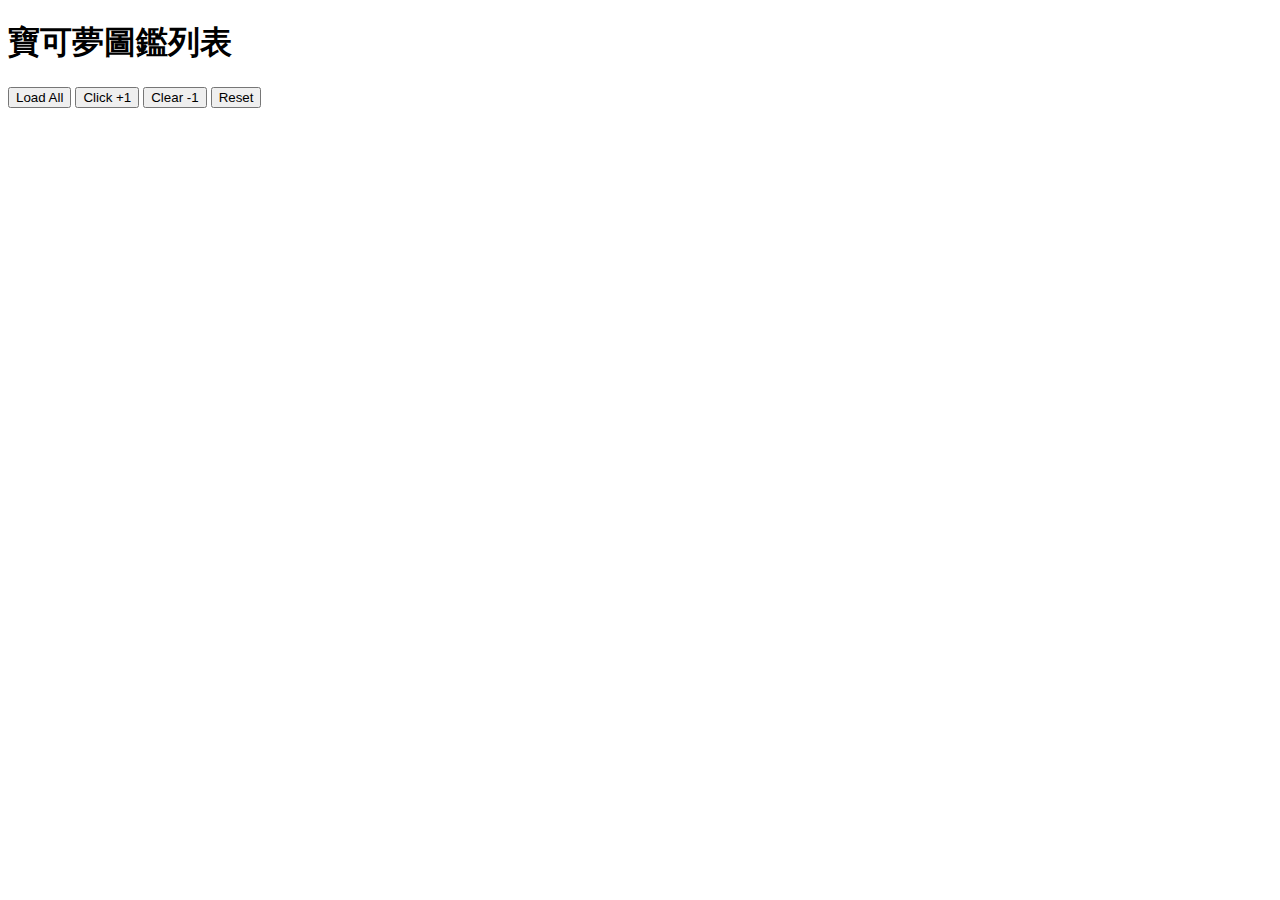
<file: Pokemon_List.html>
<!DOCTYPE html>
<html lang="en">
<head>
    <meta charset="UTF-8">
    <meta http-equiv="X-UA-Compatible" content="IE=edge">
    <meta name="viewport" content="width=device-width, initial-scale=1.0">
    <title>Document</title>
</head>
<body>
    <h1>寶可夢圖鑑列表</h1>

    <button id='loadall' onclick="allPokemon()">Load All</button>
    <button id='addone' onclick="addPokemon()">Click +1</button>
    <button id='removeone' onclick="removePokemon()">Clear -1</button>
    <button id='reset' onclick="resetPokemon()">Reset</button>
    

    <div id="container">

    </div>

    <script>

        let container;
        let i=1;

        window.onload = function(){
            container = document.getElementById("container");

            // appendPokemonByTemplate();
        }

        function appendPokemon(){
            // 1.create<img>創造檔案
            let img = document.createElement("img");

            // 2.Set<img> 放入資料
            img.setAttribute("src","https://assets.pokemon.com/assets/cms2/img/pokedex/detail/001.png");

            //3.append<img>into container  附加資料到容器

            container.appendChild(img);
        }



        function appendPokemonByTemplate(){
            let fileName="001";
            let pathFile=`https://assets.pokemon.com/assets/cms2/img/pokedex/detail/${fileName}.png`;

            let pokemonImg = `<img src='${pathFile}'>`;

            container.innerHTML = pokemonImg;
        }
        function addPokemon(){
            let fileName = i.toString().padStart(3,"0");
            let pathFile = `https://assets.pokemon.com/assets/cms2/img/pokedex/detail/${fileName}.png`;
            let img = document.createElement("img");
            img.setAttribute("src",pathFile);
            container.append(img);
            if(i<898){
                i++;
            }
            

        }

        function allPokemon(){
            for(let i=1;i<898;i++){
                let fileName = i.toString().padStart(3,"0");
                let pathFile = `https://assets.pokemon.com/assets/cms2/img/pokedex/detail/${fileName}.png`;
                let img = document.createElement("img");
                img.setAttribute("src",pathFile);

                img.addEventListener("click",function(event){
                    container.removeChild(event.target);
                });



                container.append(img);
            }
        }









        function removePokemon(){
            container.removeChild(container.lastChild);
            i=1;
        }







        function resetPokemon(){
            container.innerHTML="";
            i=1;
        }

    </script>




</body>
</html>
</file>
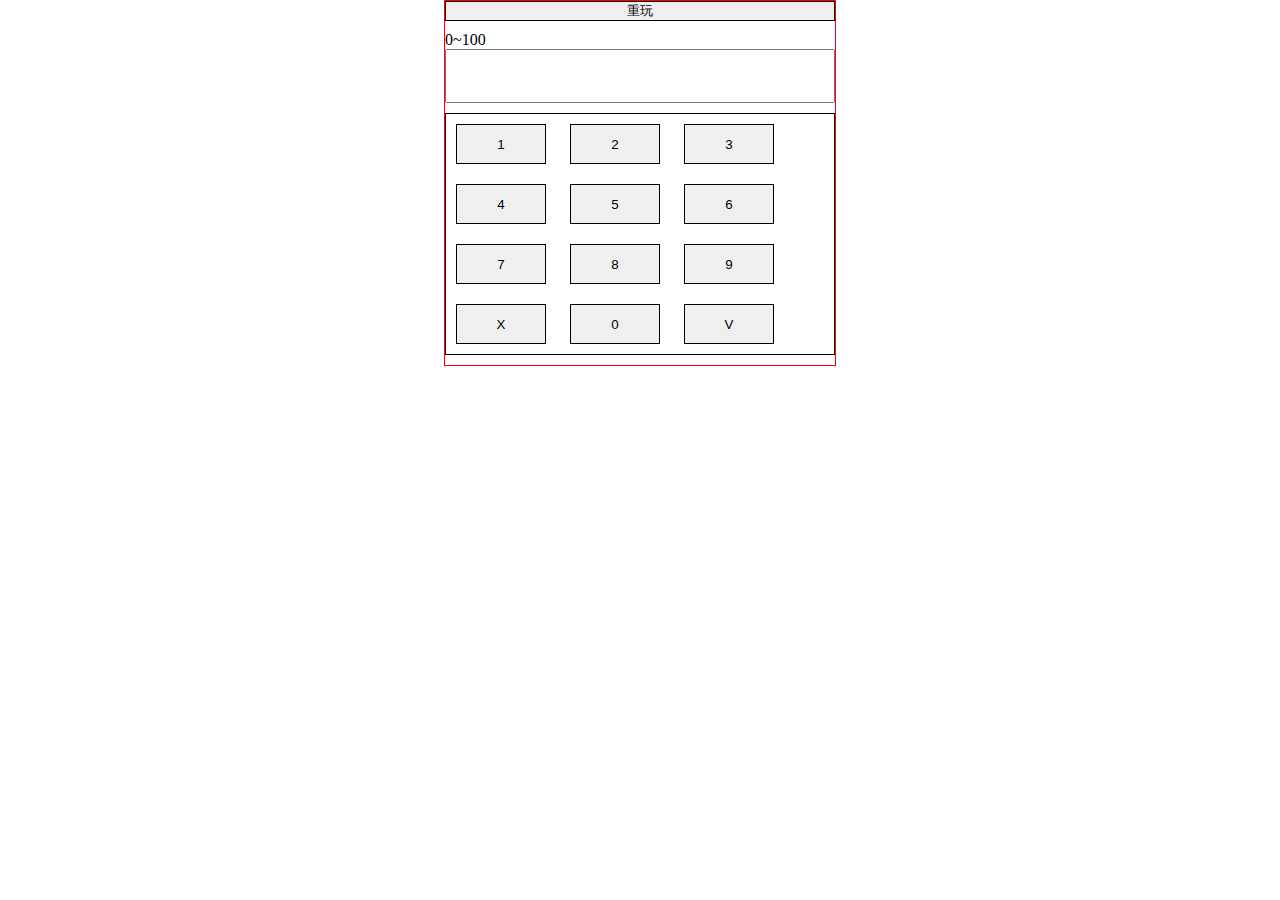
<file: 密碼.html>
<!doctype html>
<html lang="en">
    <head>
    <!-- Required meta tags -->
    <meta charset="utf-8">
    <meta name="viewport" content="width=device-width, initial-scale=1">

    <!-- Bootstrap CSS -->
    <link href="https://cdn.jsdelivr.net/npm/bootstrap@5.1.3/dist/css/bootstrap.min.css" rel="stylesheet" integrity="sha384-1BmE4kWBq78iYhFldvKuhfTAU6auU8tT94WrHftjDbrCEXSU1oBoqyl2QvZ6jIW3" crossorigin="anonymous">

    <title>password</title>
    <style>
        *{
            margin: 0;
            padding: 0;
        }
        .container{
            margin: auto;
            max-width: 390px;
            border: 1px solid red;
            display: flex;
            flex-direction: column;
        }
        .reset{
            height: 50px;
            margin: 10px 0;
        }
        input{
            height: 50px;
            margin:  0 0 10px;

        }
        .btn{
            border: 1px solid black;
            margin: 0 0 10px;
        }
        .btn button{
            width: 90px;
            margin: 10px;
            height: 40px;
        }
    </style>
    </head>
    <body>
        <div class="container">
            <button type="button" class="btn btn-primary" id="reset">重玩</button>
            <div class="row">
                <div class="col-12">
                    <p class="col-12 text-center" id="msg">0~100</p>
                </div>
            </div>
            <input type="text">

            <div class="btn">
                <div class="btn-1">
                    <button type="button" class="btn btn-dark"id="num">1</button>
                    <button type="button" class="btn btn-dark"id="num">2</button>
                    <button type="button" class="btn btn-dark"id="num">3</button>
                </div>
                <div class="btn-2">
                    <button type="button" class="btn btn-dark"id="num">4</button>
                    <button type="button" class="btn btn-dark"id="num">5</button>
                    <button type="button" class="btn btn-dark"id="num">6</button>

                </div>
                <div class="btn-3">
                    <button type="button" class="btn btn-dark"id="num">7</button>
                    <button type="button" class="btn btn-dark"id="num">8</button>
                    <button type="button" class="btn btn-dark"id="num">9</button>

                </div>
                <div class="btn-4">
                    <button type="button" class="btn btn-danger"id="mis">X</button>
                    <button type="button" class="btn btn-dark"id="num">0</button>
                    <button type="button" class="btn btn-success"id="cor">V</button>


                </div>
            </div>
        </div>
    

    <script src="https://cdn.jsdelivr.net/npm/bootstrap@5.1.3/dist/js/bootstrap.bundle.min.js" integrity="sha384-ka7Sk0Gln4gmtz2MlQnikT1wXgYsOg+OMhuP+IlRH9sENBO0LRn5q+8nbTov4+1p" crossorigin="anonymous"></script>

    <script>
        let container = document.querySelector("container");
        let input = document.querySelector("input");
        let btn = document.querySelector("btn");
        let p = document.querySelector("p");
        let max = 100;
        let min = 1;

        let ans = Math.round(Math.random()*100);
        let reset = document.getElementById("reset");
        //數字
        let btns = document.querySelectorAll("#num");
        btns.forEach( (btn, index) =>{
            btn.addEventListener("click", (event)=>{        
                input.value+= event.target.innerText;   
            })
        });
        //重玩
        reset.addEventListener("click",(event)=>{
            ans = Math.round(Math.random()*100);
            console.log(ans);
            max = 100;
            min = 1;
            p.innerText = `${min} ~ ${max}`;
            input.value = "";
        });
        //清空
        let mis = document.getElementById("mis");
        mis.addEventListener("click", (event) =>{
            input.value = "";
        });

        //執行
        let cor = document.getElementById("cor")
        cor.addEventListener("click",(event)=>{
            let value = parseInt(input.value)
            if( value > max ){               
                alert(`超過${max}了`)
                input.value = "";
            }
            else if( value < min ){
                alert(`低於${max}了`)
                input.value = "";
            }
            //替代目前最大值
            if(value > ans){
                max = value
            }
            //替代目前最小值
            else if(value < ans){
                min = value
            }
            //挼果比對與答案相同 則顯示正確
            else if(value === ans){
                alert("正確")
            }
            //比對完後顯示在螢幕列
            p.innerText = `${min} ~ ${max}`
            //輸入框要清掉
            input.value= "";
        })
        
    </script>
    </body>
</html>
</file>
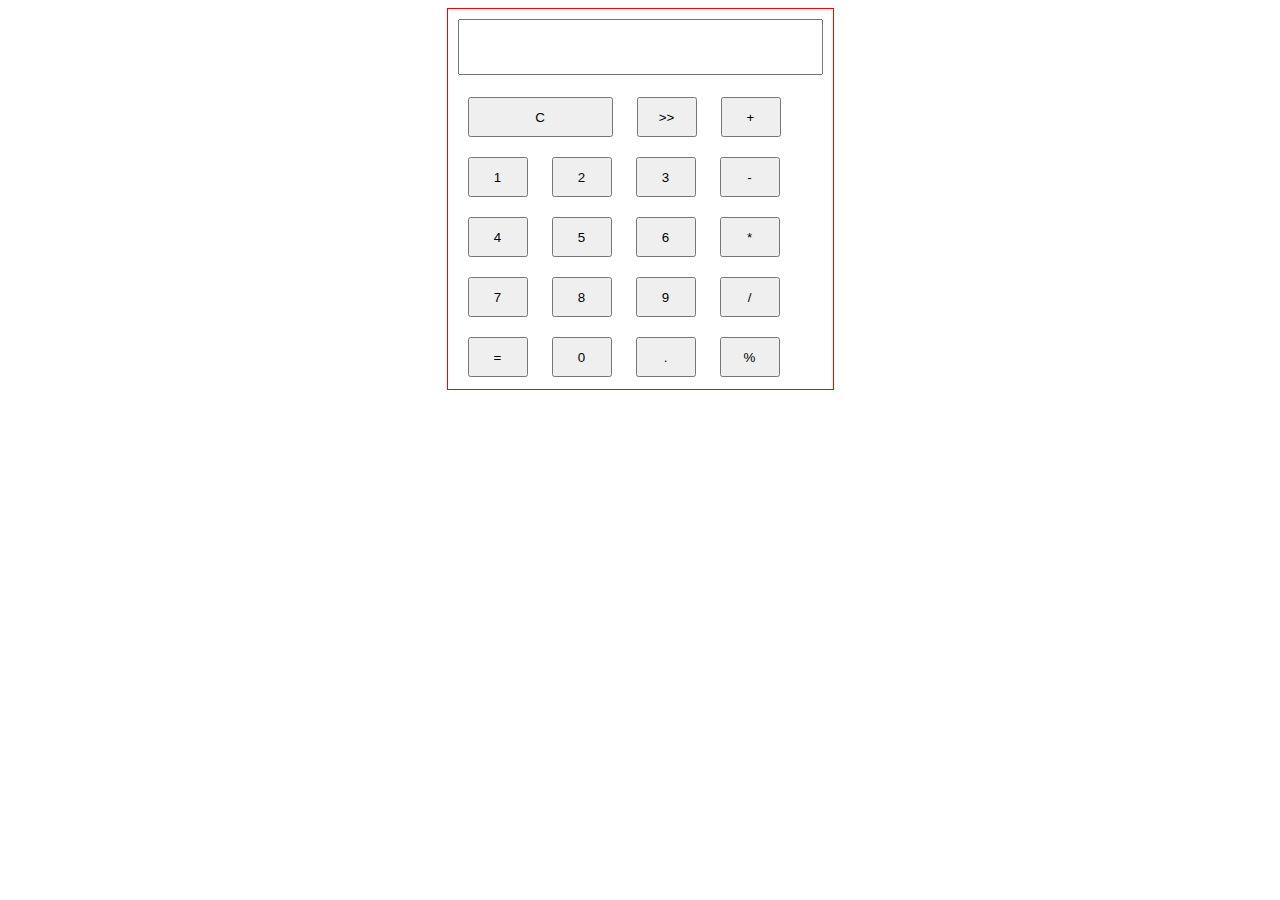
<file: 計算機.html>
<!doctype html>
<html lang="en">
    <head>
    <!-- Required meta tags -->
    <meta charset="utf-8">
    <meta name="viewport" content="width=device-width, initial-scale=1">

    <!-- Bootstrap CSS -->
    <link href="https://cdn.jsdelivr.net/npm/bootstrap@5.1.3/dist/css/bootstrap.min.css" rel="stylesheet" integrity="sha384-1BmE4kWBq78iYhFldvKuhfTAU6auU8tT94WrHftjDbrCEXSU1oBoqyl2QvZ6jIW3" crossorigin="anonymous">

    <title>computer</title>
    <style>
        .container{
            margin: auto;
            max-width: 385px;
            height: 380px;
            border: 1px solid red;
            display: flex;
            flex-direction: column;
        }
        input{
            height: 50px;
            margin: 10px;
        }
        .button{
            width: 60px;
            margin: 10px;
            height: 40px;
        }
        .box{
            margin: auto;
            padding-left: 10px;
        }
        .box button{
            width: 60px;
            margin: 10px;
            height: 40px;
        }
        #reset{
            width: 145px;
            
        }
    </style>
    </head>
    <body>
        <div class="container">
                <input type="text">
                <div class="box">
                

                <button id="reset">C</button>
                <button id="back">>></button>
                <button id="equal">+</button>


                <button class="num">1</button>
                <button class="num">2</button>
                <button class="num">3</button>
                


                <button class="op">-</button>
                <button class="num">4</button>
                <button class="num">5</button>
                <button class="num">6</button>
                

                
                <button class="op">*</button>
                <button class="num">7</button>
                <button class="num">8</button>
                <button class="num">9</button>
                
                
                
                <button class="op">/</button>
                <button class="op">=</button>
                <button class="num">0</button>
                <button id="dot">.</button>
                <button class="op">%</button>
                


            </div>
        </div>
    

    <script src="https://cdn.jsdelivr.net/npm/bootstrap@5.1.3/dist/js/bootstrap.bundle.min.js" integrity="sha384-ka7Sk0Gln4gmtz2MlQnikT1wXgYsOg+OMhuP+IlRH9sENBO0LRn5q+8nbTov4+1p" crossorigin="anonymous"></script>

    <script>
        //靜態UI(宣告在全域)
        const input = document.querySelector('input')
        const btn_reset = document.querySelector('#reset')
        const btn_back = document.querySelector('#back')
        const btn_equal = document.querySelector('#equal')

        const btn_dot = document.querySelector('#dot')

        const btns_num = document.querySelectorAll('.num')
        const btns_op = document.querySelectorAll('.op')

        //DATA:暫無
        let L = '' , 
            op = ''


        let operations = [
            { op: '+',calc: (a,b)=> a+b },
            { op: '-',calc: (a,b)=> a-b },
            { op: '*',calc: (a,b)=> a*b },
            { op: '/',calc: (a,b)=> a/b },
            { op: '%',calc: (a,b)=> a%b },
        ]    
        btn_reset.onclick = ()=>{
            reset()
        }

        btn_back.onclick = ()=>{
            let tmp = input.value

            input.value = 
                //tmp.substring(0, tmp.length-1)      會將負數看成0
                tmp.slice(0,-1) //負數會不斷加L ，直到補正為止

        }
        //數字 小數點
        btns_num.forEach(btn=>{
            btn.onclick = () => {
                input.value += btn.innerHTML
            }
        })
        btn_dot.onclick = () => {
            //先防呆
            //1.若已經有小數點就無效
            if(input.value.includes('.'))
            return
            //2.空的，要先補0
            if(input.value=='')
            input.value = '0'

            input.value += btn_dot.innerHTML
        }

        //運算子、等號:

        btns_op.forEach(btn =>{
            btn.onclick = () => {
                L = parseFloat(input.value)
                input.value = ""

                op = btn.innerHTML
            }
        })

        btn_equal.onclick = () =>{
            let R = parseFloat(input.value)

            //計算方式
            let operation = operations.find(x => x.op == op)

            //執行計算方法
            let ans = operation.calc(L,R)

            reset()
            input.value = ans
        }
    </script>
    <script>
        reset()
        function reset(){
            input.value = ""
            L = ''
            op = ''
        }

    </script>
    </body>
</html>
</file>
